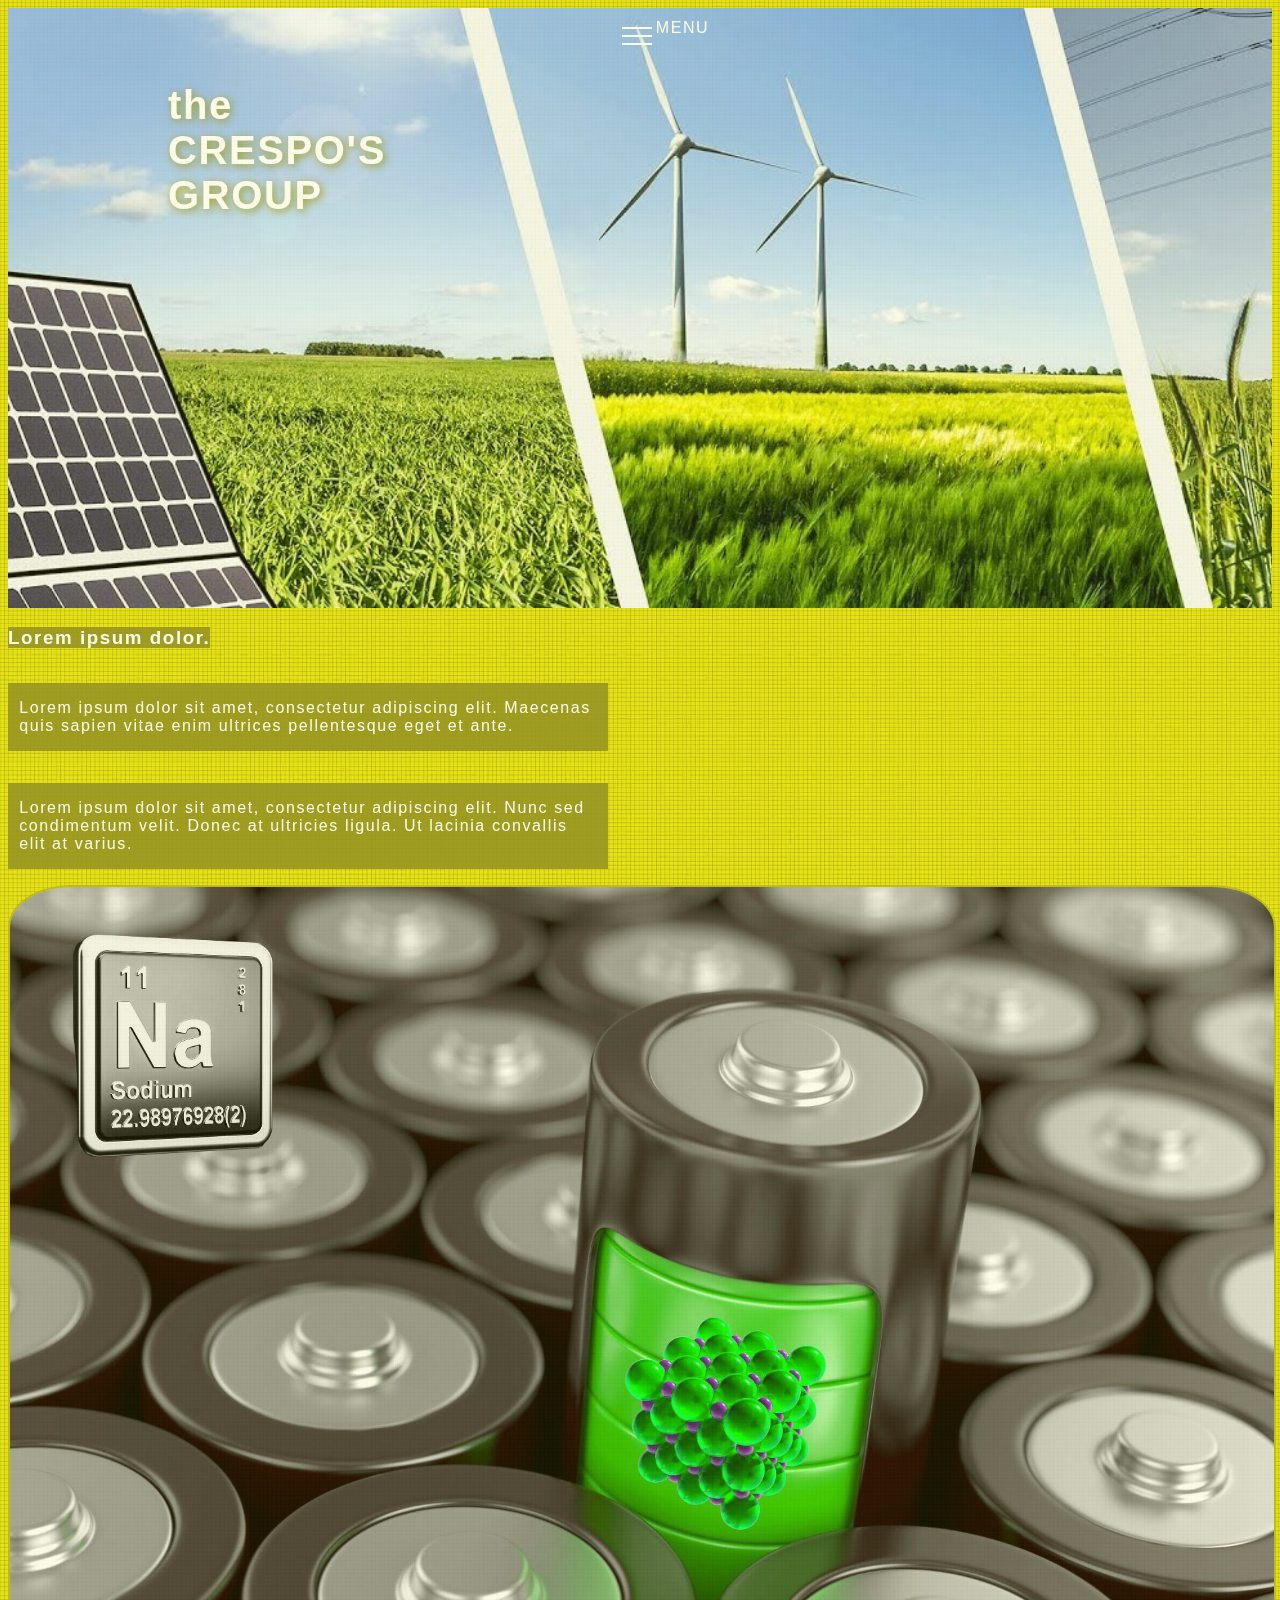
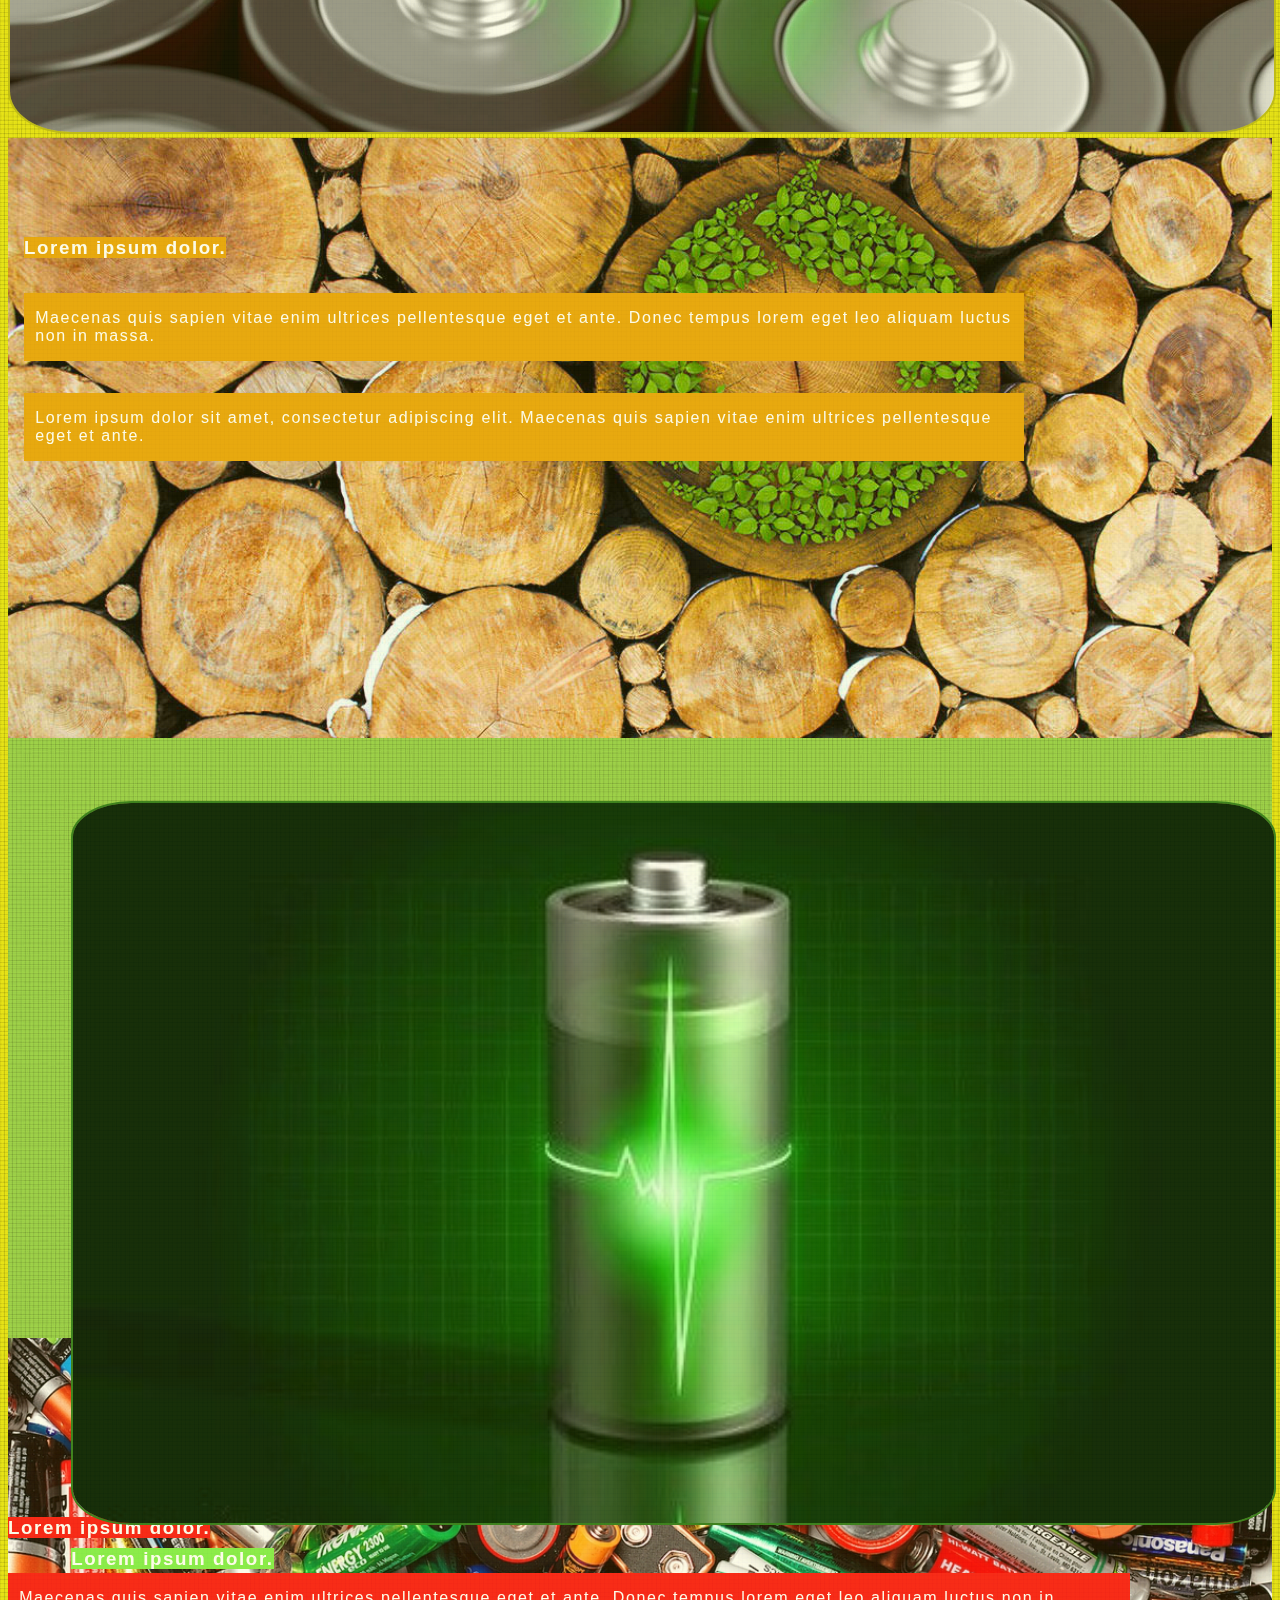
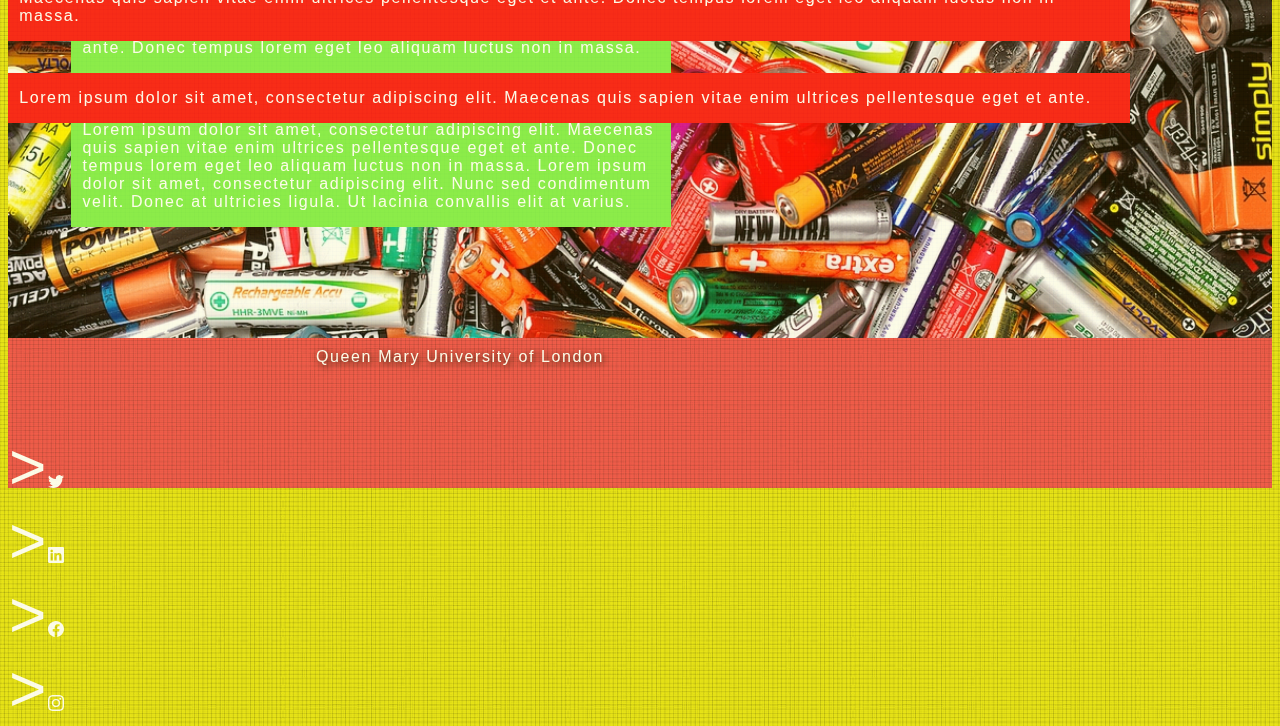
<file: index.html>
<!DOCTYPE html>
<html lang="en">
<head>
    <meta charset="UTF-8">
    <meta name="viewport" content="width=device-width, initial-scale=1.0">
    <title> Dr. Crespo's Group</title>
    <link rel="icon" type="image/x-icon" href="./images/favicon.ico">
    <link href="https://cdn.jsdelivr.net/npm/bootstrap@5.3.2/dist/css/bootstrap.min.css" rel="stylesheet" integrity="sha384-T3c6CoIi6uLrA9TneNEoa7RxnatzjcDSCmG1MXxSR1GAsXEV/Dwwykc2MPK8M2HN" crossorigin="anonymous">
    <link rel="preconnect" href="https://fonts.googleapis.com">
<link rel="preconnect" href="https://fonts.gstatic.com" crossorigin>
<link href="https://fonts.googleapis.com/css2?family=Protest+Riot&display=swap" rel="stylesheet">
    <link rel="stylesheet" href="./css/style.css">
    
</head>
<body>

 
  <div class="href"><a href="./Public/links.html">
  <div  class="menu-bar" style="right: 15px;">
    <div class="container">
      <div id="menu-button" class="menu-button">
        <div class="hamburger">
          <div class="bar1"></div>
          <div class="bar2"></div>
          <div class="bar3"></div>
        </div></a></div>
        <div class="href"><a href="./Public/links.html" tabindex="1">Menu</a></div>
      </div>
    </div>
  </div>
  
      
    
   <div class="block1" > 
    <div class="title"><h1> the CRESPO'S GROUP</h1></div> </div> 
       
    
   <div class="block2" > 
   <div class="container section2">
      <div class="row g-4 py-5 row-cols-1 row-cols-lg-3  ">
        
        <div class="start" >
          
          
          <h3><span>Lorem ipsum dolor.</span></h3>
          <p style="text-align:left">Lorem ipsum dolor sit amet, consectetur adipiscing elit. Maecenas quis sapien vitae enim ultrices pellentesque eget et ante. </p>
          <p style="text-align:left">Lorem ipsum dolor sit amet, consectetur adipiscing elit. Nunc sed condimentum velit. Donec at ultricies ligula. Ut lacinia convallis elit at varius. </p>
          
        </div>
          

          <div class="">
            
                <img src="./images/greyBatteries.jpg" class="block2Foto" loading="lazy">
            
          </div>
       </div>
        
     
  </div>
   
  </div>

   <div class="block3" > 
    <div class=" container section3 " >
      <div class="row g-4 py-5 row-cols-1 row-cols-lg-3  ">
        
        <div class="tree" >
      <h3><span>Lorem ipsum dolor.</span></h3>
      <p class="">Maecenas quis sapien vitae enim ultrices pellentesque eget et ante. Donec tempus lorem eget leo aliquam luctus non in massa.</p>
      <p>Lorem ipsum dolor sit amet, consectetur adipiscing elit. Maecenas quis sapien vitae enim ultrices pellentesque eget et ante. </p>
     </div>  
     </div>
    </div>
    </div>
   
   
    
      
        <div class="block4" > 
          <div class="container section4">
          <div class="row g-4 py-5 row-cols-1 row-cols-lg-3  ">
        
            
              <div class="">    
             <img src="./images/oneBatery.jpg" class="greenImg" loading="lazy">      
             </div>
        
           <div class="green">
          <h3><span>Lorem ipsum dolor.</span></h3>
          <p>Maecenas quis sapien vitae enim ultrices pellentesque eget et ante. Donec tempus lorem eget leo aliquam luctus non in massa.</p>
           <p>Lorem ipsum dolor sit amet, consectetur adipiscing elit. Maecenas quis sapien vitae enim ultrices pellentesque eget et ante. Donec tempus lorem eget leo aliquam luctus non in massa. Lorem ipsum dolor sit amet, consectetur adipiscing elit. Nunc sed condimentum velit. Donec at ultricies ligula. Ut lacinia convallis elit at varius.</p>
           </div>
       
    </div>  
    </div>
     </div>

   <div class="block5" > 
    <div class=" container ">

    <div class="row g-4 py-5 row-cols-1 row-cols-lg-3  ">
    
    <div class="battery">
    <h3><span>Lorem ipsum dolor.</span></h3>
    <p class="red">Maecenas quis sapien vitae enim ultrices pellentesque eget et ante. Donec tempus lorem eget leo aliquam luctus non in massa.</p>
    <p class="red">Lorem ipsum dolor sit amet, consectetur adipiscing elit. Maecenas quis sapien vitae enim ultrices pellentesque eget et ante. </p>
   </div>
   </div>
  </div>
   </div>  

    
   <div class="block6" > 
    

      <div class="">
         <footer class="d-flex flex-wrap justify-content-between align-items-center py-3 ">
           <div class="col-md-4 d-flex align-items-center">
             <a href="/" class="mb-3 me-2 mb-md-0 text-body-secondary text-decoration-none lh-1">
               <svg class="bi" width="30" height="24"><use xlink:href="#bootstrap"></use></svg>
             </a>
             <span class="logo mb-3 mb-md-0 "> Queen Mary University of London</span>
           </div>
       
           <ul class="nav col-md-4 justify-content-md-start list-unstyled d-flex">
             
             <li class="ms-3"><a class="" href="#"><svg xmlns="http://www.w3.org/2000/svg" width="16" height="16" fill="currentColor" class="bi bi-twitter" viewBox="0 0 16 16">
                 <path d="M5.026 15c6.038 0 9.341-5.003 9.341-9.334q.002-.211-.006-.422A6.7 6.7 0 0 0 16 3.542a6.7 6.7 0 0 1-1.889.518 3.3 3.3 0 0 0 1.447-1.817 6.5 6.5 0 0 1-2.087.793A3.286 3.286 0 0 0 7.875 6.03a9.32 9.32 0 0 1-6.767-3.429 3.29 3.29 0 0 0 1.018 4.382A3.3 3.3 0 0 1 .64 6.575v.045a3.29 3.29 0 0 0 2.632 3.218 3.2 3.2 0 0 1-.865.115 3 3 0 0 1-.614-.057 3.28 3.28 0 0 0 3.067 2.277A6.6 6.6 0 0 1 .78 13.58a6 6 0 0 1-.78-.045A9.34 9.34 0 0 0 5.026 15"/>
               </svg></a></li>
             <li class="ms-3"><a class="" href="#"><svg xmlns="http://www.w3.org/2000/svg" width="16" height="16" fill="currentColor" class="bi bi-linkedin" viewBox="0 0 16 16">
                 <path d="M0 1.146C0 .513.526 0 1.175 0h13.65C15.474 0 16 .513 16 1.146v13.708c0 .633-.526 1.146-1.175 1.146H1.175C.526 16 0 15.487 0 14.854zm4.943 12.248V6.169H2.542v7.225zm-1.2-8.212c.837 0 1.358-.554 1.358-1.248-.015-.709-.52-1.248-1.342-1.248S2.4 3.226 2.4 3.934c0 .694.521 1.248 1.327 1.248zm4.908 8.212V9.359c0-.216.016-.432.08-.586.173-.431.568-.878 1.232-.878.869 0 1.216.662 1.216 1.634v3.865h2.401V9.25c0-2.22-1.184-3.252-2.764-3.252-1.274 0-1.845.7-2.165 1.193v.025h-.016l.016-.025V6.169h-2.4c.03.678 0 7.225 0 7.225z"/>
               </svg></a></li>
               <li class="ms-3"><a class="" href="#"><svg xmlns="http://www.w3.org/2000/svg" width="16" height="16" fill="currentColor" class="bi bi-facebook" viewBox="0 0 16 16">
                 <path d="M16 8.049c0-4.446-3.582-8.05-8-8.05C3.58 0-.002 3.603-.002 8.05c0 4.017 2.926 7.347 6.75 7.951v-5.625h-2.03V8.05H6.75V6.275c0-2.017 1.195-3.131 3.022-3.131.876 0 1.791.157 1.791.157v1.98h-1.009c-.993 0-1.303.621-1.303 1.258v1.51h2.218l-.354 2.326H9.25V16c3.824-.604 6.75-3.934 6.75-7.951"/>
               </svg></a></li>
               <li class="ms-3"><a class="" href="#"><svg xmlns="http://www.w3.org/2000/svg" width="16" height="16" fill="currentColor" class="bi bi-instagram" viewBox="0 0 16 16">
                 <path d="M8 0C5.829 0 5.556.01 4.703.048 3.85.088 3.269.222 2.76.42a3.9 3.9 0 0 0-1.417.923A3.9 3.9 0 0 0 .42 2.76C.222 3.268.087 3.85.048 4.7.01 5.555 0 5.827 0 8.001c0 2.172.01 2.444.048 3.297.04.852.174 1.433.372 1.942.205.526.478.972.923 1.417.444.445.89.719 1.416.923.51.198 1.09.333 1.942.372C5.555 15.99 5.827 16 8 16s2.444-.01 3.298-.048c.851-.04 1.434-.174 1.943-.372a3.9 3.9 0 0 0 1.416-.923c.445-.445.718-.891.923-1.417.197-.509.332-1.09.372-1.942C15.99 10.445 16 10.173 16 8s-.01-2.445-.048-3.299c-.04-.851-.175-1.433-.372-1.941a3.9 3.9 0 0 0-.923-1.417A3.9 3.9 0 0 0 13.24.42c-.51-.198-1.092-.333-1.943-.372C10.443.01 10.172 0 7.998 0zm-.717 1.442h.718c2.136 0 2.389.007 3.232.046.78.035 1.204.166 1.486.275.373.145.64.319.92.599s.453.546.598.92c.11.281.24.705.275 1.485.039.843.047 1.096.047 3.231s-.008 2.389-.047 3.232c-.035.78-.166 1.203-.275 1.485a2.5 2.5 0 0 1-.599.919c-.28.28-.546.453-.92.598-.28.11-.704.24-1.485.276-.843.038-1.096.047-3.232.047s-2.39-.009-3.233-.047c-.78-.036-1.203-.166-1.485-.276a2.5 2.5 0 0 1-.92-.598 2.5 2.5 0 0 1-.6-.92c-.109-.281-.24-.705-.275-1.485-.038-.843-.046-1.096-.046-3.233s.008-2.388.046-3.231c.036-.78.166-1.204.276-1.486.145-.373.319-.64.599-.92s.546-.453.92-.598c.282-.11.705-.24 1.485-.276.738-.034 1.024-.044 2.515-.045zm4.988 1.328a.96.96 0 1 0 0 1.92.96.96 0 0 0 0-1.92m-4.27 1.122a4.109 4.109 0 1 0 0 8.217 4.109 4.109 0 0 0 0-8.217m0 1.441a2.667 2.667 0 1 1 0 5.334 2.667 2.667 0 0 1 0-5.334"/>
               </svg></a></li>
           </ul>
         </footer>
       </div>
     
   </div>  
    
  </div>
</div>


 

 

  
</body>
</html>
</file>
<file: css/style.css>
body {
    text-align: left;
    font-family: 'Roboto', sans-serif;
    color: white;
    letter-spacing: 0.1rem;
    opacity: 0.9;
    font-size: 1em;
    background-color: #e8e316;
    background-image: url(../images/grid.jpeg);
    background-blend-mode: multiply;
}

p {
    font-size: 1em;
    padding: 1em 0.7em;
    display: inline-block;
}

h1{
    
    text-shadow: 2px 2px 8px #989623;
    font-size: 2.5em;
    
}


.title {
    padding-top: 3em;
    padding-left: 10em;
    width: 160px;
    height: 100px;
}


.profileFoto{
    
    position: relative;
    width: 100%;
    height: auto;
    border-radius: 5%;
    border: 2px solid #e8e316;
    margin-left: 60%;
}   

.projectImg{
    position: relative;
    width: 100%;
    height: auto;
    border-radius: 5%;
    border: 2px solid #e8e316;
    margin-right: 60%;
}

.menu-bar {
    z-index: 3;
    position: absolute;
    top: 0;
    left: 0;
    text-align: center;
    text-transform: uppercase;
    transition: all .4s ease;
    transform: translate3d(0,0,0);
    display: block;
       
}

[data-trigger] {
    cursor: pointer;
}

    
.container .menu-bar .menu-button{
    margin: 0 auto;
    padding: 0 2px;
    overflow: hidden;
}



.hamburger  {
    position: relative;
    margin-right: 6px;
    width: 15px;
    height: 12px;
    vertical-align: 0;
    transition: transform .4s ease-in-out  ;
   display:inline-block;
   cursor: pointer;
}


      
.bar1 {
    width: 30px;
    height: 2px;
    background-color: #ffffff;
    margin: 25px 0 6px 0;
    border: 20px;
    transition: 0.4s;
}

.bar2, .bar3 {
    width: 30px;
    height: 2px;
    background-color: #ffffff;
    margin: 6px 0;
    border: 20px;
    transition: 0.4s;
}
.black {
    color: #000000!important;
    text-decoration: underline;
    font-weight: 600!important;
    
}
      
.change .bar1 {
    
    transform: translate(0, 8px) rotate(-45deg);
}
      
.change .bar2 {opacity: 0;}
      
.change .bar3 {
    transform: translate(0, -8px) rotate(45deg);
}

.href{
    margin-top: 1px;
    margin-left: 100px;
}
 
a {
    text-decoration: none;
    color: white!important;
}



    

.block1 {
    
    background-image:url(../images/greenEnergy.jpg);
    background-size: cover;
    height: 600px;
          
}

/* .block2 {
    
    width: auto;
    height: 600px;
    background-color: #e8e316;
    background-image: url(../images/grid.jpeg);
    background-blend-mode: multiply;
      
} */

.block2Foto {
    position: relative;
    width: 100%;
    height: auto;
    border-radius: 5%;
    border: 2px solid #bbb818;
    animation:  1s slide-right;
    animation-delay: 0.05s;

}


.block3 {
    background-image:url(../images/sustainableTrees.jpg);
    height: 600px;
    width: 100%;
    background-size: cover;        
}

.block4 {
    background-color: #98d14e;
    height: 600px;
    width: 100%;
    background-image: url(../images/grid.jpeg);
    background-blend-mode: multiply;
}

.block5 {
    background-image:url(../images/colorfulColorfulBatteries.jpg);
    height: 600px;
    width: 100%;
    background-size: cover; 
}


.block6 {
    background-color: #f34f4f;
    height: 150px;
    width: 100%;
    background-image: url(../images/grid.jpeg);
    background-blend-mode: multiply;
    
}

.block6 span {
    padding-left: 17em;
    padding-top: 0.7em;
}



.start {
    width: 600px;
    margin-right: 20%;
    animation:  1s slide-right;
    animation-delay: 0.05s;
}

.section2 span,p {
    
    background: #989623;
}

.section2 p {
    
    background: #989623;
}


.tree{
    
  width: 1000px;
  padding-top: 5em;
  padding-left: 1em;
  animation:  1s slide-right;
  animation-delay: 0.05s;
    
}



.section3 span,p {
    
    background: #e8a30f;
     
}

.green {
    
    animation:  1s slide-right;
    animation-delay: 0.05s;
    width: 600px;
    
}

.section4 {
    padding-top: 5%;
    padding-left: 5%;
    
}

.greenImg{
    position: relative;
    width: 100%;
    height: auto;
    border-radius: 5%;
    border: 2px solid #2e7a20;
    animation:  1s slide-right;
    animation-delay: 0.05s;
}


.green p {
    
    background: #82ee50;
}
  
h3 span {
    background-color: #82ee50 ;
    
}


.battery {
    padding-top: 10em;
    animation:  1s slide-right;
    animation-delay: 0.05s;
}

.battery span, .red {
    background: #fa1818;
    width: 1100px;
  
}

.links {
    padding-top: 5rem;
    width: 100%;
    height: 1000px;
    background-color: #e8e316;
    background-image: url(../images/grid.jpeg);
    background-blend-mode: multiply;
    text-align: left;
    color: rgb(0, 0, 0)!important;
    font-family: 'Protest Riot', sans-serif;
    
    
    
}
.list {
    text-decoration: none!important;
    color: rgb(0, 0, 0)!important;
    text-decoration: underline;
    vertical-align: middle;
    letter-spacing: 0.5rem;
    padding-left: 1.5rem;
}


ul {
    list-style-type: ">";
    font-size: 4em;
    
}

.aboutFooter{
    padding-top: 5em;
    padding-left: 17em;
    position: fixed;
    bottom: 0;
    width: 100%;
      
}



.logo{
    
    text-shadow: 2px 2px 7px #000000;
}

.navbar {
    
    margin-right: 5%;
    margin-bottom: 3%;
    display: inline-block;

}

.navbar a:hover {
    background-color: rgb(168, 184, 24);
}

.left{
    position: relative;
    margin-left: 11em;
    margin-right: 18em;
    
}

.right {
    float: right;
    
}

.teachingParagraph{
    background: none;
    font-size: 1.5rem;
}


.active{
    background-color: rgb(168, 184, 24)!important;
}

.nav-link{
    font-size: 0.4em;
    opacity: 0.9;
    text-shadow: 2px 2px 8px #000000;
}


.mariasDetails {
    
    background-color: rgb(168, 184, 24);
    padding-left: 10%;
    padding-bottom: 1%;
        
}

.mariasDetails p {
    width:100%;
    background: none;
    color: black;
    font-family: 'Protest Riot', sans-serif;
       
   
}

.abrev, .name {
    display: inline-block;    
    color: black;
    width:max-content;
    font-family: 'Protest Riot', sans-serif;
    
}

.dropdown-menu{
background-color: #f0dfb8;
opacity: 0.6;
border:none;
}

.dropdown-item {
    color: #000000!important;
    font-style: italic;
    
} 

.contactMe{
    background-color: #e8e316;
    width: 100%;
    height: 900px;
    background-image: url(../images/grid.jpeg);
    background-blend-mode: multiply;
}

@keyframes slide-right {
    from {
      margin-left:-500px;
    }
    to {
      margin-left:0%;
    }
}
</file>
